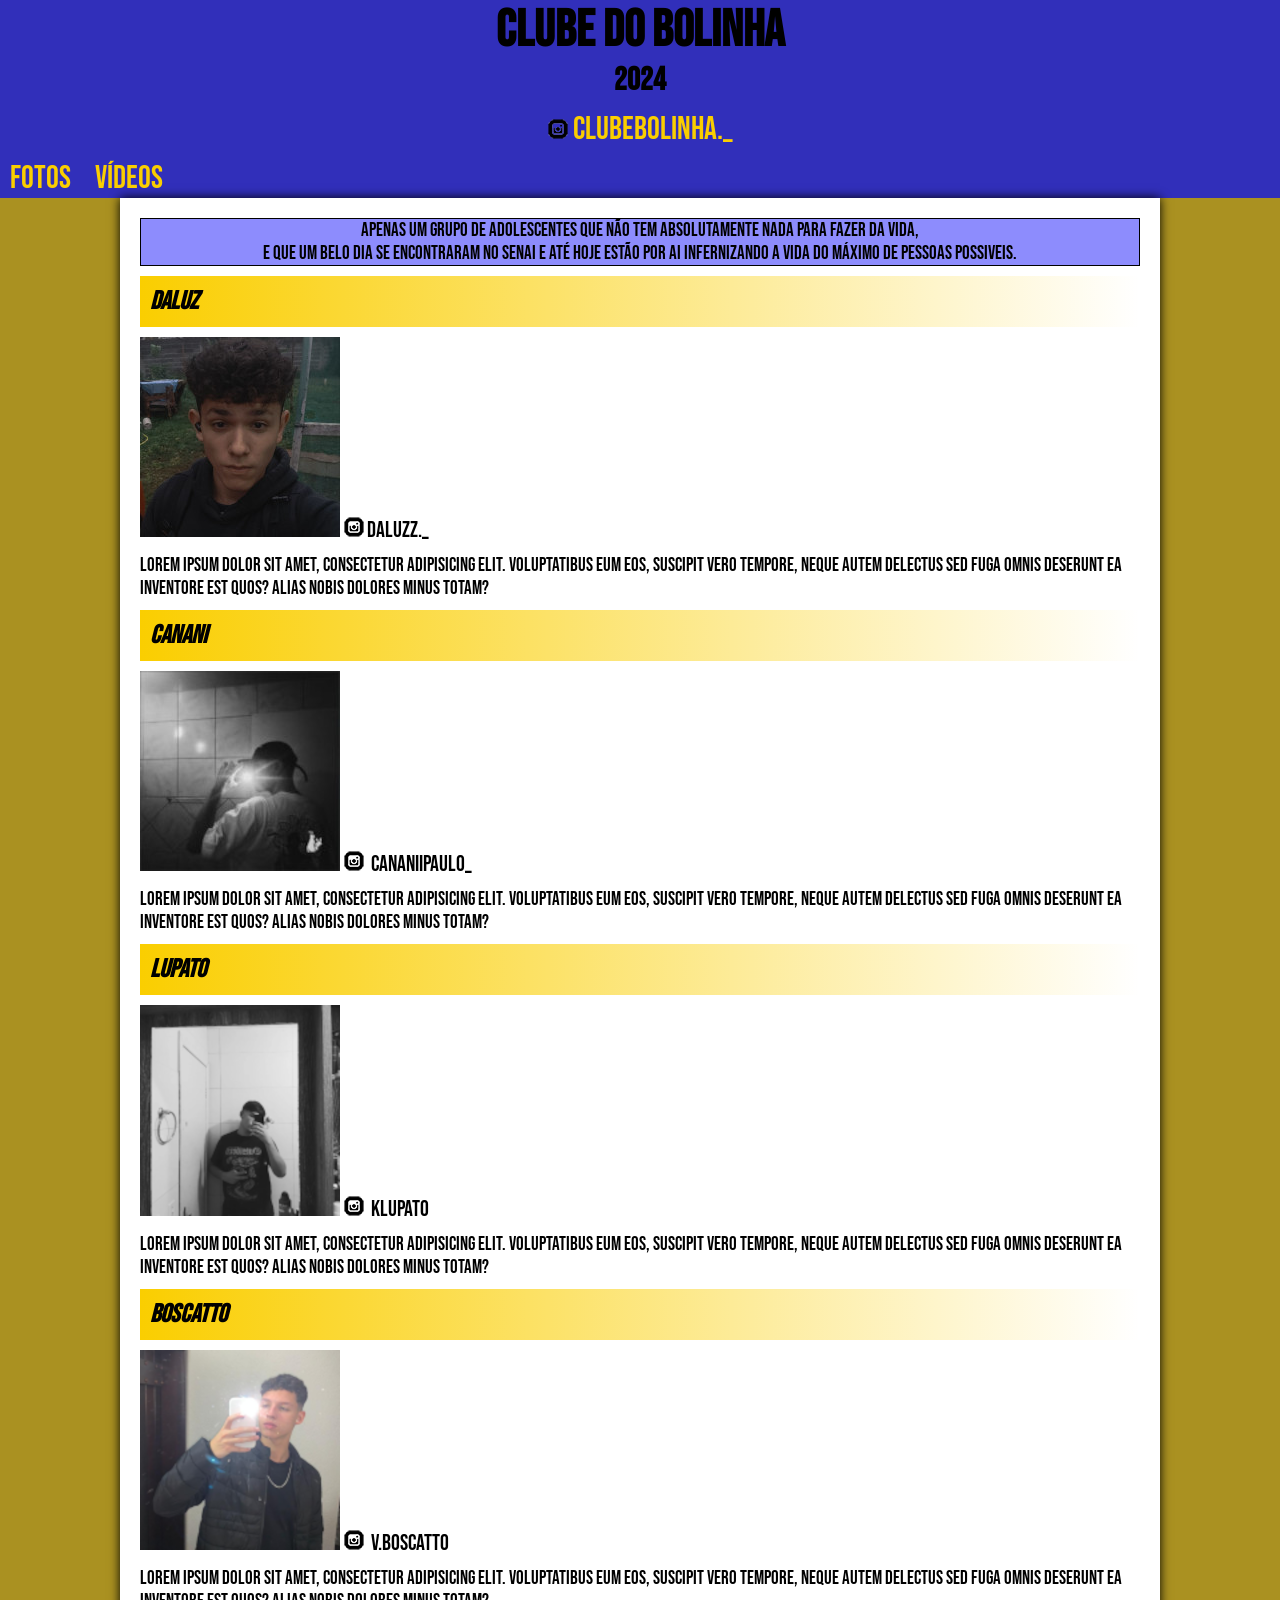
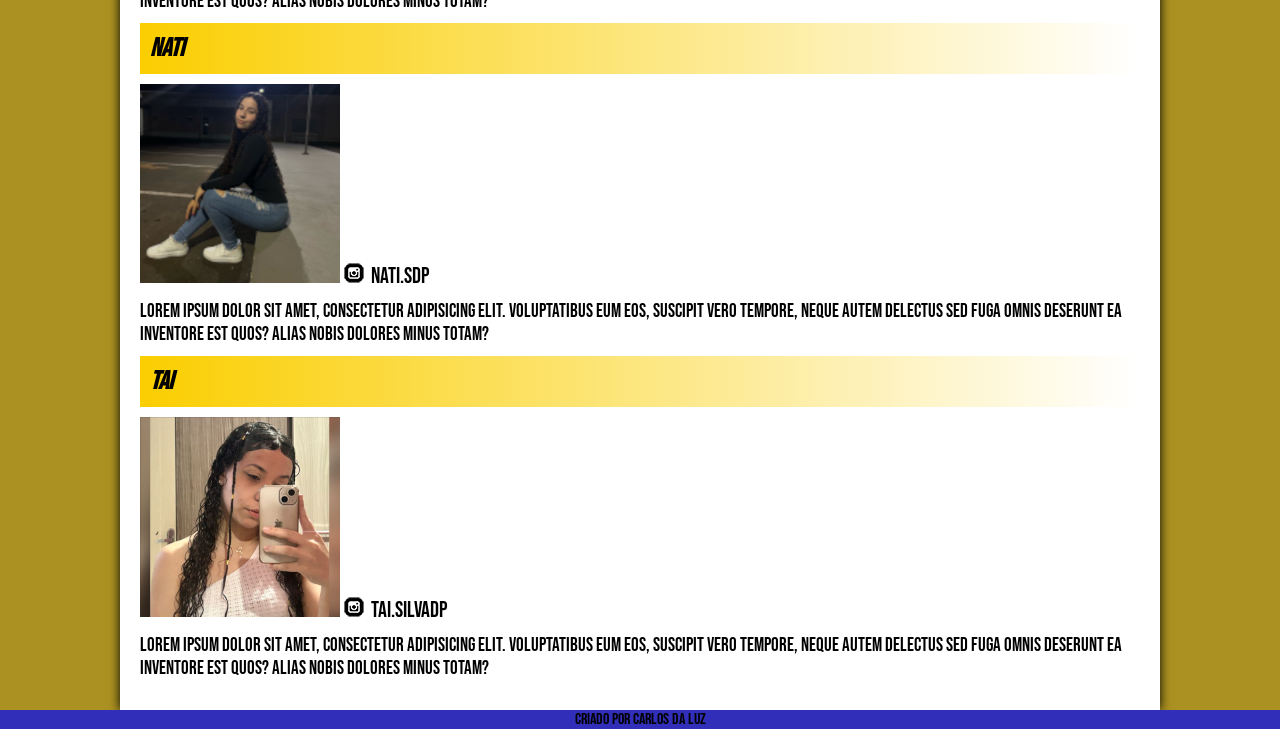
<file: index.html>
<!DOCTYPE html>
<html lang="ot-br">
<head>
    <meta charset="UTF-8">
    <meta name="viewport" content="width=device-width, initial-scale=1.0">
    <title>Clube da Bolinha</title>
    <link rel="stylesheet" href="style.css">
</head>
<body>
    <header>
        <h1>Clube do Bolinha</h1>
        <p>2024</p>
        <nav id="insta">
            <a id="link1" href="https://www.instagram.com/clubebolinha._/" target="_blank" rel="external"><img src="imagens/icone-instagram.png" alt=""> clubebolinha._</a>
        </nav>
        <nav>
            <a href="fotos.html">FOTOS</a>
            <a href="">VÍDEOS</a>
        </nav>
    </header>
    
    <main>
        <section>
            <p>Apenas um grupo de adolescentes que não tem absolutamente nada para fazer da vida, <br> e que um belo dia se encontraram no Senai e até hoje estão por ai infernizando a vida do máximo de pessoas possiveis.</p>
        </section>

        <article>
            <h1>Daluz</h1>

                <picture>
                    <source media="(max-width: 670px)" srcset="imagens/daluz-pq.jpg">
                    <img src="imagens/daluz.jpg" alt="">
                </picture>

            <img src="imagens/icone-instagram.png" 
            alt=""><a href="https://www.instagram.com/daluzz._/" target="_blank">daluzz._</a>
            <p>Lorem ipsum dolor sit amet, consectetur adipisicing elit. Voluptatibus eum eos, suscipit vero tempore, neque autem delectus sed fuga omnis deserunt ea inventore est quos? Alias nobis dolores minus totam?</p>

        </article>

        <article>
            <h1>Canani</h1>
            <picture>
                <source media="(max-width: 670px)" srcset="imagens/canani-pq.jpeg">
                <img src="imagens/canani.jpeg" alt="">
            </picture>
            <img src="imagens/icone-instagram.png" 
            alt=""><a href="https://www.instagram.com/cananiipaulo_/" target="_blank"> cananiipaulo_</a>
            <p>Lorem ipsum dolor sit amet, consectetur adipisicing elit. Voluptatibus eum eos, suscipit vero tempore, neque autem delectus sed fuga omnis deserunt ea inventore est quos? Alias nobis dolores minus totam?</p>
        </article>

        <article>
            <h1>Lupato</h1>
            <picture>
                <source media="(max-width: 670px)" srcset="imagens/lupato-pq.png">
                <img src="imagens/lupato.png" alt="">
            </picture>
            <img src="imagens/icone-instagram.png" alt="">
            <a href="https://www.instagram.com/klupato/" target="_blank">klupato</a>
            <p>Lorem ipsum dolor sit amet, consectetur adipisicing elit. Voluptatibus eum eos, suscipit vero tempore, neque autem delectus sed fuga omnis deserunt ea inventore est quos? Alias nobis dolores minus totam?</p>

        </article>

        <article>
            <h1>Boscatto</h1>
            <picture>
                <source media="(max-width: 670px)" srcset="imagens/boscatto-pq.png">
                <img src="imagens/boscatto.png" alt="">
            </picture>
            <img src="imagens/icone-instagram.png" alt="">
            <a href="https://www.instagram.com/v.boscatto/" target="_blank">v.boscatto</a>
            <p>Lorem ipsum dolor sit amet, consectetur adipisicing elit. Voluptatibus eum eos, suscipit vero tempore, neque autem delectus sed fuga omnis deserunt ea inventore est quos? Alias nobis dolores minus totam?</p>
        </article>

        <article>
            <h1>Nati</h1>
            <picture>
                <source media="(max-width: 670px)" srcset="imagens/nati-pq.png">
                <img src="imagens/nati.png" alt="">
            </picture>
            <img src="imagens/icone-instagram.png" alt="">
            <a href="https://www.instagram.com/nati.sdp/" target="_blank">nati.sdp</a>
            <p>Lorem ipsum dolor sit amet, consectetur adipisicing elit. Voluptatibus eum eos, suscipit vero tempore, neque autem delectus sed fuga omnis deserunt ea inventore est quos? Alias nobis dolores minus totam?</p>
        </article>

        <article>
            <h1>Tai</h1>
            <picture>
                <source media="(max-width: 670px)" srcset="imagens/tai-pq.png">
                <img src="imagens/tai.png" alt="">
            </picture>
            <img src="imagens/icone-instagram.png" alt="">
            <a href="https://www.instagram.com/tai.silvadp/" target="_blank">tai.silvadp</a>
            <p>Lorem ipsum dolor sit amet, consectetur adipisicing elit. Voluptatibus eum eos, suscipit vero tempore, neque autem delectus sed fuga omnis deserunt ea inventore est quos? Alias nobis dolores minus totam?</p>
        </article>
    </main>
    <footer>
        <p>Criado por Carlos da Luz</p>
    </footer>
</body>
</html>
</file>
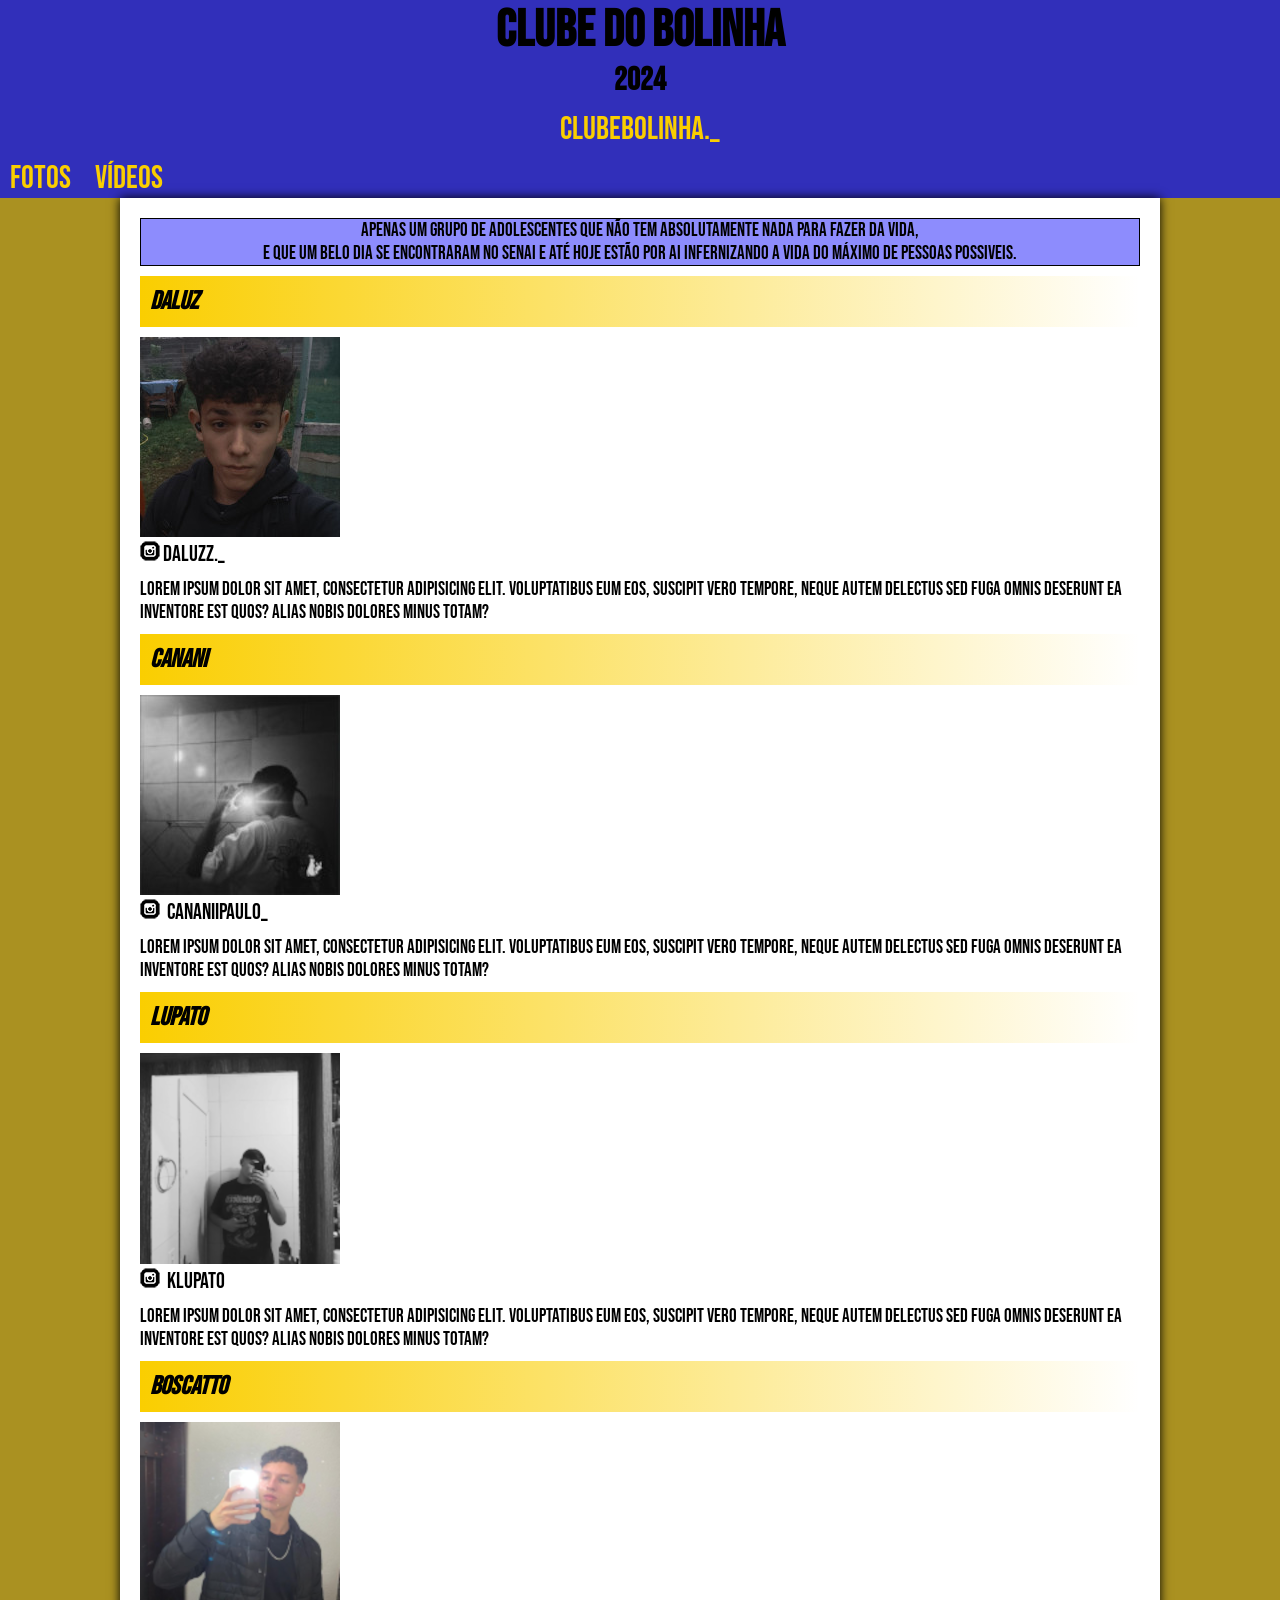
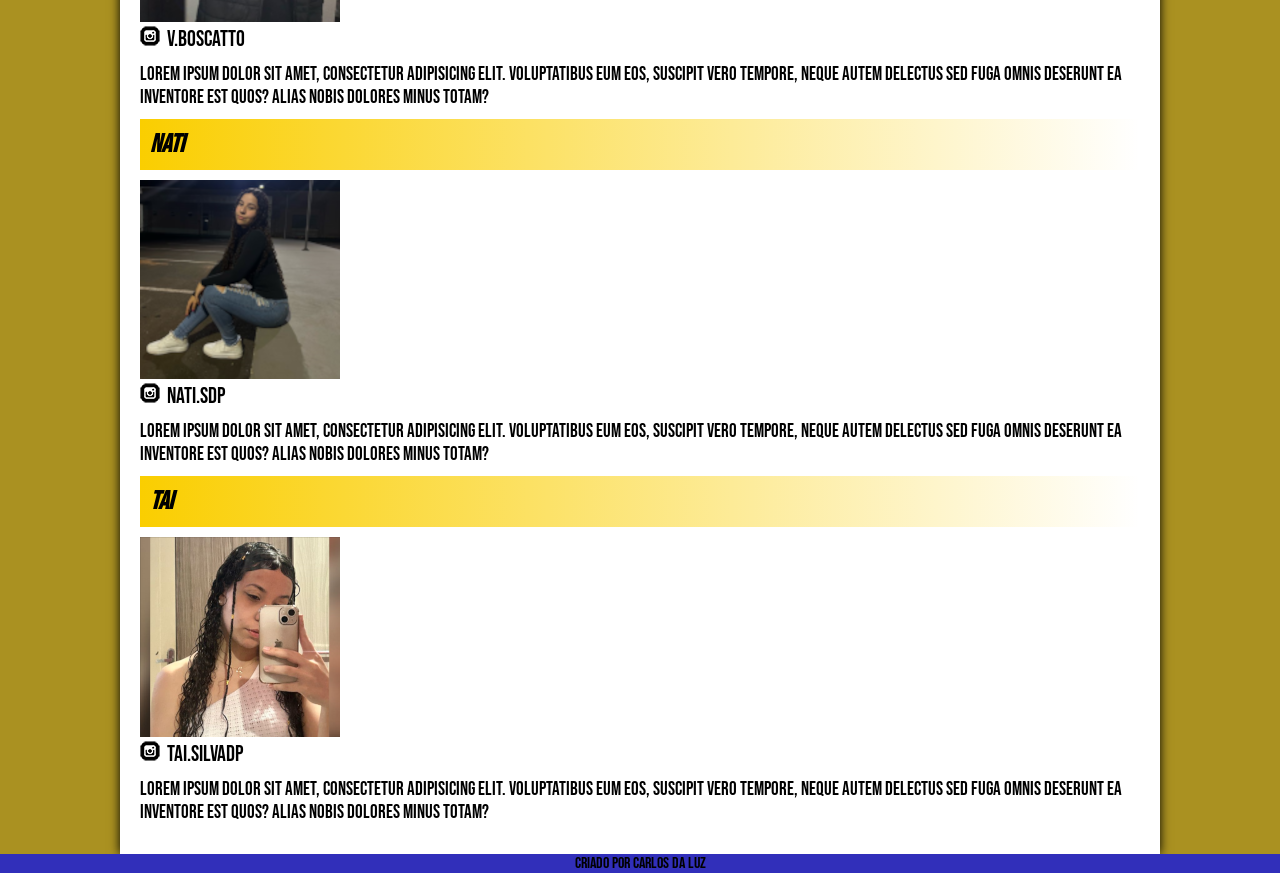
<file: clube.html>
<!DOCTYPE html>
<html lang="ot-br">
<head>
    <meta charset="UTF-8">
    <meta name="viewport" content="width=device-width, initial-scale=1.0">
    <title>Clube da Bolinha</title>
    <link rel="stylesheet" href="style.css">
</head>
<body>
    <header>
        <h1>Clube do Bolinha</h1>
        <p>2024</p>
        <nav id="insta">
            <a id="link1" href="https://www.instagram.com/clubebolinha._/" target="_blank" rel="external"> clubebolinha._</a>
        </nav>
        <nav>
            <a href="fotos.html">FOTOS</a>
            <a href="videos.html">VÍDEOS</a>
        </nav>
    </header>
    
    <main>
        <section>
            <p>Apenas um grupo de adolescentes que não tem absolutamente nada para fazer da vida, <br> e que um belo dia se encontraram no Senai e até hoje estão por ai infernizando a vida do máximo de pessoas possiveis.</p>
        </section>

        <article>
            <h1>Daluz</h1>

                <picture>
                    <source media="(max-width: 670px)" srcset="imagens/daluz-pq.jpg">
                    <img src="imagens/daluz.jpg" alt="">
                </picture>
                <br>
            <img src="imagens/icone-instagram.png" 
            alt=""><a href="https://www.instagram.com/daluzz._/" target="_blank">daluzz._</a>
            <p>Lorem ipsum dolor sit amet, consectetur adipisicing elit. Voluptatibus eum eos, suscipit vero tempore, neque autem delectus sed fuga omnis deserunt ea inventore est quos? Alias nobis dolores minus totam?</p>

        </article>

        <article>
            <h1>Canani</h1>
            
            <picture>
                <source media="(max-width: 670px)" srcset="imagens/canani-pq.jpeg">
                <img src="imagens/canani.jpeg" alt="">
            </picture>
            <br>
            <img src="imagens/icone-instagram.png" 
            alt=""><a href="https://www.instagram.com/cananiipaulo_/" target="_blank"> cananiipaulo_</a>
            <p>Lorem ipsum dolor sit amet, consectetur adipisicing elit. Voluptatibus eum eos, suscipit vero tempore, neque autem delectus sed fuga omnis deserunt ea inventore est quos? Alias nobis dolores minus totam?</p>
        </article>

        <article>
            <h1>Lupato</h1>

            <picture>
                <source media="(max-width: 670px)" srcset="imagens/lupato-pq.png">
                <img src="imagens/lupato.png" alt="">
            </picture>
            <br>
            <img src="imagens/icone-instagram.png" alt="">
            <a href="https://www.instagram.com/klupato/" target="_blank">klupato</a>
            <p>Lorem ipsum dolor sit amet, consectetur adipisicing elit. Voluptatibus eum eos, suscipit vero tempore, neque autem delectus sed fuga omnis deserunt ea inventore est quos? Alias nobis dolores minus totam?</p>

        </article>

        <article>
            <h1>Boscatto</h1>

            <picture>
                <source media="(max-width: 670px)" srcset="imagens/boscatto-pq.png">
                <img src="imagens/boscatto.png" alt="">
            </picture>
            <br>
            <img src="imagens/icone-instagram.png" alt="">
            <a href="https://www.instagram.com/v.boscatto/" target="_blank">v.boscatto</a>
            <p>Lorem ipsum dolor sit amet, consectetur adipisicing elit. Voluptatibus eum eos, suscipit vero tempore, neque autem delectus sed fuga omnis deserunt ea inventore est quos? Alias nobis dolores minus totam?</p>
        </article>

        <article>
            <h1>Nati</h1>

            <picture>
                <source media="(max-width: 670px)" srcset="imagens/nati-pq.png">
                <img src="imagens/nati.png" alt="">
            </picture>
            <br>
            <img src="imagens/icone-instagram.png" alt="">
            <a href="https://www.instagram.com/nati.sdp/" target="_blank">nati.sdp</a>
            <p>Lorem ipsum dolor sit amet, consectetur adipisicing elit. Voluptatibus eum eos, suscipit vero tempore, neque autem delectus sed fuga omnis deserunt ea inventore est quos? Alias nobis dolores minus totam?</p>
        </article>

        <article>
            <h1>Tai</h1>
            
            <picture>
                <source media="(max-width: 670px)" srcset="imagens/tai-pq.png">
                <img src="imagens/tai.png" alt="">
            </picture>
            <br>
            <img src="imagens/icone-instagram.png" alt="">
            <a href="https://www.instagram.com/tai.silvadp/" target="_blank">tai.silvadp</a>
            <p>Lorem ipsum dolor sit amet, consectetur adipisicing elit. Voluptatibus eum eos, suscipit vero tempore, neque autem delectus sed fuga omnis deserunt ea inventore est quos? Alias nobis dolores minus totam?</p>
        </article>
    </main>
    <footer>
        <p>Criado por Carlos da Luz</p>
    </footer>
</body>
</html>
</file>
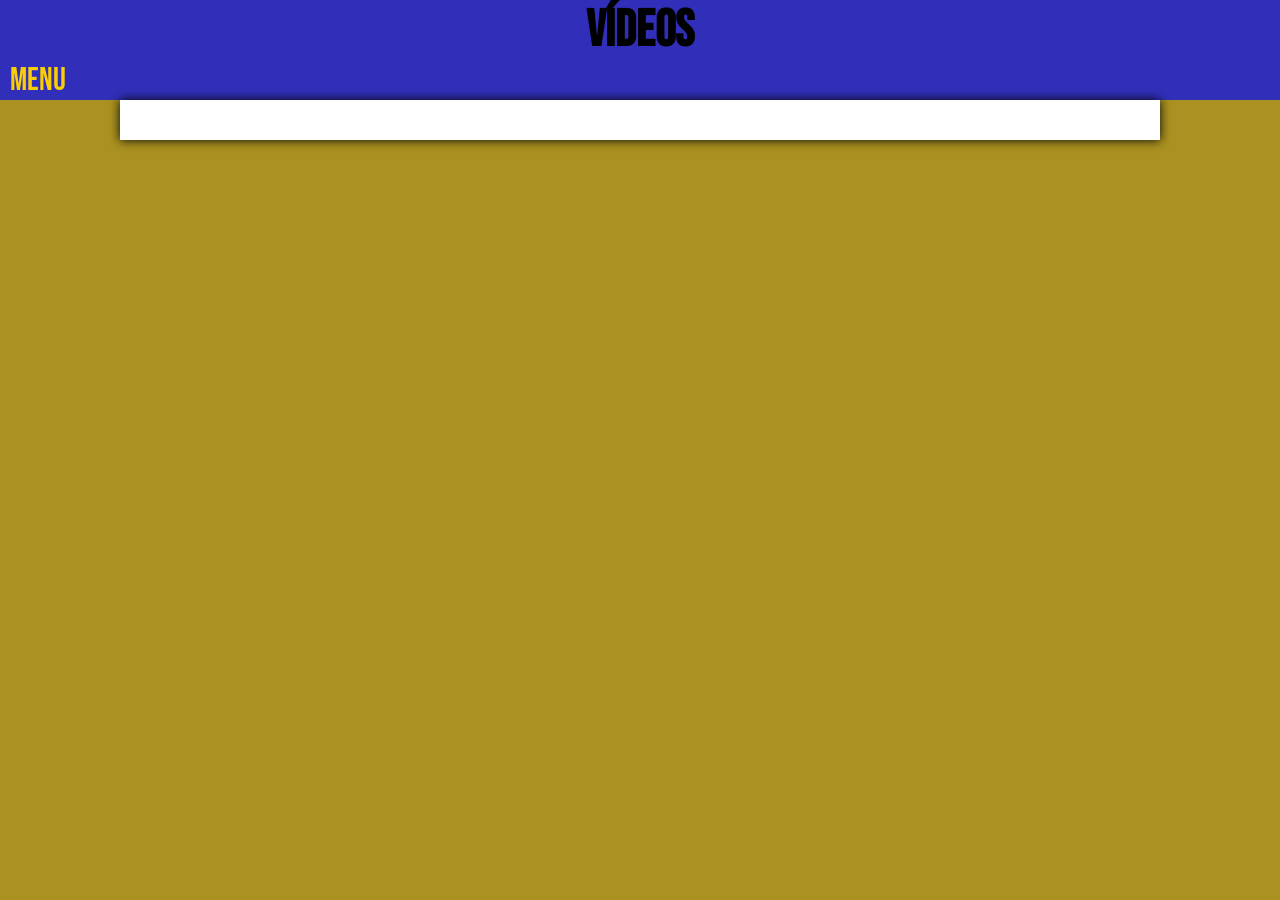
<file: videos.html>
<!DOCTYPE html>
<html lang="pt-br">
<head>
    <meta charset="UTF-8">
    <meta name="viewport" content="width=device-width, initial-scale=1.0">
    <title>Vídeos</title>
    <link rel="stylesheet" href="style.css">
</head>
<body>
    <header>
        <h1>VÍDEOS</h1>
        <nav>
            <a href="clube.html">MENU</a>
        </nav>
    </header>
    <main>
        
    </main>
    
</body>
</html>
</file>
<file: style.css>
@charset "UTF-8";

@import url('https://fonts.googleapis.com/css2?family=Bebas+Neue&display=swap');

@import url('https://fonts.googleapis.com/css2?family=Passion+One:wght@400;700;900&display=swap');

@font-face {
    font-family: 'android';
    src: url(idroid.otf) format('opentype');
}


:root {

    --cor0: #FACE00;
    --cor1: #A88F16;
    --cor2: #0400FA;
    --cor3: #312FBA;
    --cor4: #3E3D7A;

    --fonte-padrao: Verdana, Geneva, Tahoma, sans-serif;
    --fonte-destaque: 'Bebas Neue', 'cursive';
    --fonte-android: 'android', 'cursive';
}

* {
    margin: 0px;
    padding: 0px;
}

body {
    background-color: #9e8100de
    
}

header {
    background-color: var(--cor3);
}

header h1 {
    font-family: var(--fonte-destaque);
    font-size: 4vw;
    text-align: center;
}

header p {
    font-family: var(--fonte-destaque);
    font-weight: bold;
    font-size: 2.5vw;
    text-align: center;
}

nav a {
    font-family: var(--fonte-destaque);
    font-size: 2.5vw;
    color: var(--cor0);
    padding: 10px;
    border-radius: 10px 10px 0px 0px;
    text-decoration: none;
    transition-duration: .5s;
}

nav img {
    
}

nav#insta {
    font-family: var(--fonte-destaque);
    font-size: 1.7vw;
    color: var(--cor0);
    padding: 10px;
    border-radius: 10px 10px 0px 0px;
    text-decoration: none;
    transition-duration: .5s;
    text-align: center;
}

nav#insta:hover {
    text-decoration: underline;
}


main{
    min-width: 300px;
    max-width: 1000px;
    background-color: white;
    margin: auto;
    padding: 20px;
    box-shadow: 0px 0px 10px black;
}

main p {
    font-family: var(--fonte-destaque);
}

main h1 {
    font-family: var(--fonte-destaque);
    font-style: italic;
    padding-top: 10px;
    padding-bottom: 10px;
    margin-bottom: 10px;
    background-image:linear-gradient(to right, var(--cor0), transparent);
    padding-left: 10px;
}

main a {
    text-decoration: none;
    color: black;
    font-family: var(--fonte-destaque);
    padding-left: 3px;
    font-size:1.7vw;
}

main a:hover {
    text-decoration: underline;
    font-weight: bold;
}

section p {
    border: 1px solid black;
    background-color: #0400fa73;
    text-align:center;
    margin-bottom: 10px;
    font-size: 1.5vw;
}



article h1 {
    font-size: 2vw;
}

article p {
    margin: 10px 0px 10px 0px;
    font-size: 1.5vw;
}

footer{
    
    background-color: var(--cor3);
}

footer p {
    font-family: var(--fonte-destaque);
    text-align: center;
}
</file>
